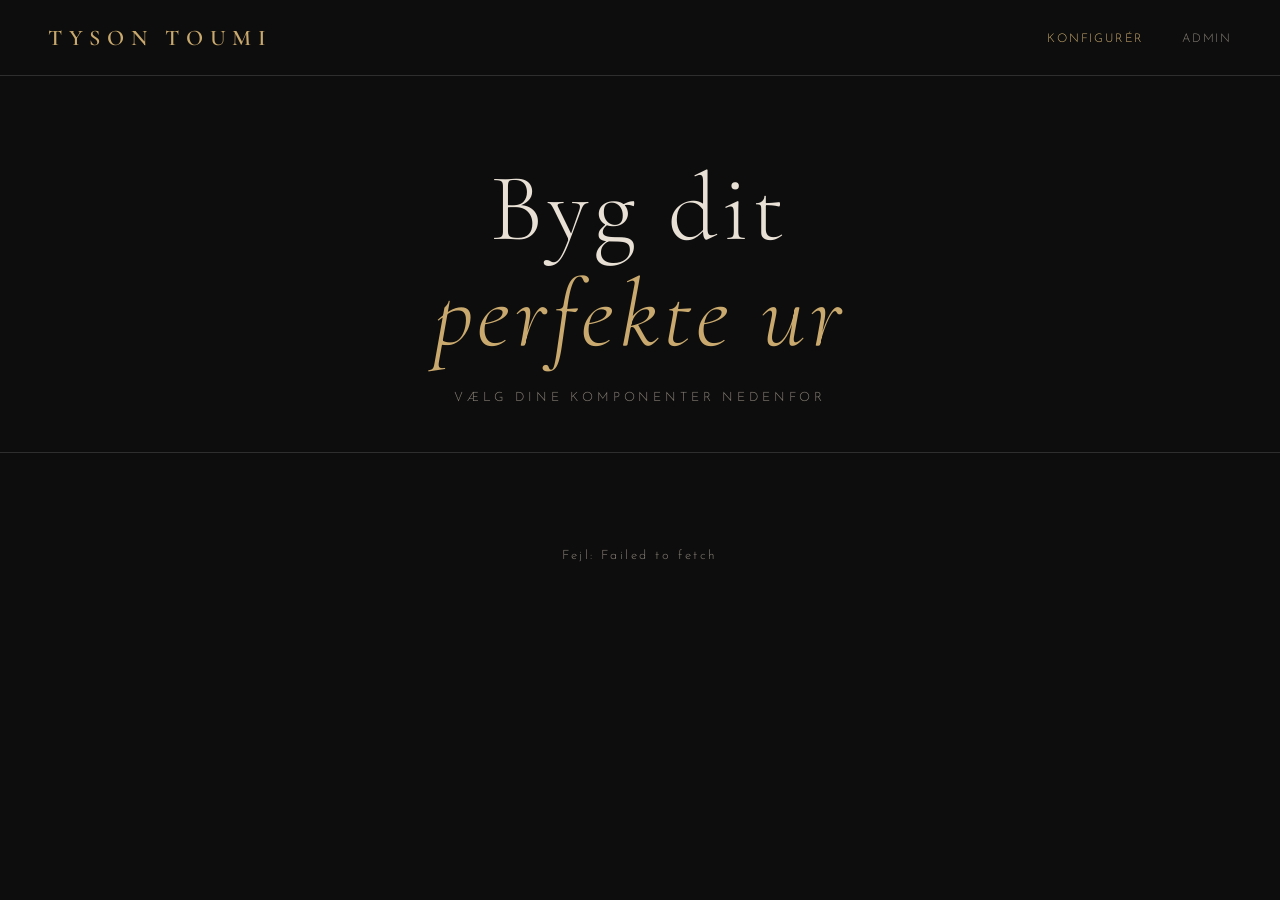
<file: frontend/index.html>
<!DOCTYPE html>
<html lang="da">
<head>
    <meta charset="UTF-8">
    <meta name="viewport" content="width=device-width, initial-scale=1.0">
    <title>Tyson Toumi – Byg dit ur</title>
    <link rel="preconnect" href="https://fonts.googleapis.com">
    <link href="https://fonts.googleapis.com/css2?family=Cormorant+Garamond:ital,wght@0,300;0,400;0,600;1,300&family=Josefin+Sans:wght@200;300;400&display=swap" rel="stylesheet">
    <link rel="stylesheet" href="style.css">
</head>
<body>
    <header class="site-header">
        <div class="logo">TYSON TOUMI</div>
        <nav>
            <a href="index.html" class="active">Konfigurér</a>
            <a href="admin.html">Admin</a>
        </nav>
    </header>

    <main>
        <section class="hero">
            <h1>Byg dit<br><em>perfekte ur</em></h1>
            <p class="subtitle">Vælg dine komponenter nedenfor</p>
        </section>

        <section class="configurator">
            <div id="parts-container">
                <div class="loading">Indlæser komponenter…</div>
            </div>
        </section>

        <section class="order-summary" id="order-summary" style="display:none;">
            <h2>Din konfiguration</h2>
            <div id="selected-parts-list"></div>
            <div class="total-price">
                Total: <span id="total-price">0</span> kr.
            </div>

            <form id="order-form">
                <h3>Dine oplysninger</h3>
                <div class="form-group">
                    <label for="customer-name">Navn *</label>
                    <input type="text" id="customer-name" placeholder="Dit fulde navn" required>
                </div>
                <div class="form-group">
                    <label for="customer-email">Email *</label>
                    <input type="email" id="customer-email" placeholder="din@email.dk" required>
                </div>
                <div class="form-group">
                    <label for="customer-phone">Telefon</label>
                    <input type="tel" id="customer-phone" placeholder="+45 00 00 00 00">
                </div>
                <div class="form-group">
                    <label for="notes">Ønsker / noter</label>
                    <textarea id="notes" rows="3" placeholder="Eventuelle ønsker til dit ur…"></textarea>
                </div>
                <button type="submit" class="btn-primary" id="submit-btn">Bestil mit ur</button>
            </form>
        </section>

        <div id="success-modal" class="modal" style="display:none;">
            <div class="modal-content">
                <div class="checkmark">✓</div>
                <h2>Bestilling modtaget!</h2>
                <p id="success-message"></p>
                <button class="btn-primary" onclick="resetConfigurator()">Konfigurér nyt ur</button>
            </div>
        </div>
    </main>

    <script src="app.js"></script>
</body>
</html>
</file>
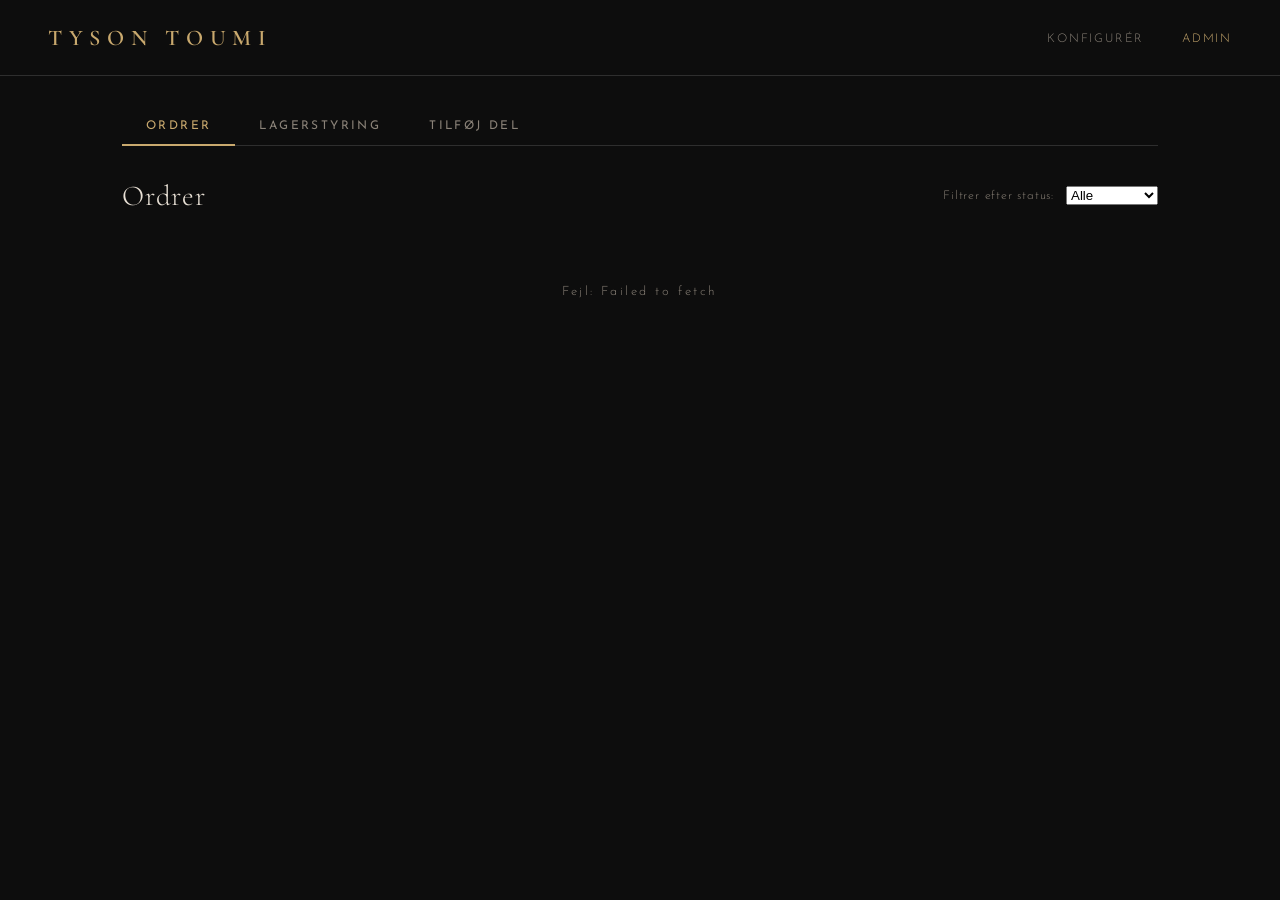
<file: frontend/admin.html>
<!DOCTYPE html>
<html lang="da">
<head>
    <meta charset="UTF-8">
    <meta name="viewport" content="width=device-width, initial-scale=1.0">
    <title>Tyson Toumi – Admin</title>
    <link rel="preconnect" href="https://fonts.googleapis.com">
    <link href="https://fonts.googleapis.com/css2?family=Cormorant+Garamond:ital,wght@0,300;0,400;0,600;1,300&family=Josefin+Sans:wght@200;300;400&display=swap" rel="stylesheet">
    <link rel="stylesheet" href="style.css">
</head>
<body class="admin-page">
    <header class="site-header">
        <div class="logo">TYSON TOUMI</div>
        <nav>
            <a href="index.html">Konfigurér</a>
            <a href="admin.html" class="active">Admin</a>
        </nav>
    </header>

    <main class="admin-main">
        <div class="admin-tabs">
            <button class="tab-btn active" onclick="showTab('orders')">Ordrer</button>
            <button class="tab-btn" onclick="showTab('parts')">Lagerstyring</button>
            <button class="tab-btn" onclick="showTab('add-part')">Tilføj del</button>
        </div>

        <!-- ORDRER -->
        <section id="tab-orders" class="tab-content active">
            <div class="section-header">
                <h2>Ordrer</h2>
                <div class="filter-group">
                    <label>Filtrer efter status:</label>
                    <select id="status-filter" onchange="filterOrders()">
                        <option value="">Alle</option>
                        <option value="RECEIVED">Modtaget</option>
                        <option value="IN_PRODUCTION">I produktion</option>
                        <option value="READY">Klar</option>
                        <option value="DELIVERED">Leveret</option>
                    </select>
                </div>
            </div>
            <div id="orders-list">
                <div class="loading">Indlæser ordrer…</div>
            </div>
        </section>

        <!-- LAGER -->
        <section id="tab-parts" class="tab-content">
            <div class="section-header">
                <h2>Lagerstyring</h2>
            </div>
            <div id="parts-admin-list">
                <div class="loading">Indlæser dele…</div>
            </div>
        </section>

        <!-- TILFØJ DEL -->
        <section id="tab-add-part" class="tab-content">
            <h2>Tilføj ny del</h2>
            <form id="add-part-form">
                <div class="form-group">
                    <label>Navn *</label>
                    <input type="text" id="part-name" required>
                </div>
                <div class="form-group">
                    <label>Kategori *</label>
                    <select id="part-category" required>
                        <option value="">Vælg kategori</option>
                        <option value="DIAL">Urskive (DIAL)</option>
                        <option value="CASE">Urkasse (CASE)</option>
                        <option value="STRAP">Lænke/rem (STRAP)</option>
                        <option value="MECHANISM">Urværk (MECHANISM)</option>
                        <option value="HANDS">Visere (HANDS)</option>
                        <option value="CROWN">Krone (CROWN)</option>
                        <option value="GLASS">Glas (GLASS)</option>
                    </select>
                </div>
                <div class="form-group">
                    <label>Beskrivelse</label>
                    <textarea id="part-description" rows="2"></textarea>
                </div>
                <div class="form-row">
                    <div class="form-group">
                        <label>Pris (kr.) *</label>
                        <input type="number" id="part-price" min="0" step="0.01" required>
                    </div>
                    <div class="form-group">
                        <label>Antal på lager *</label>
                        <input type="number" id="part-stock" min="0" required>
                    </div>
                </div>
                <button type="submit" class="btn-primary">Gem del</button>
                <div id="add-part-feedback" class="feedback"></div>
            </form>
        </section>
    </main>

    <script src="admin.js"></script>
</body>
</html>
</file>
<file: frontend/style.css>
/* ===== TYSON TOUMI – Stylesheet ===== */
/* Æstetik: Luxury watch brand – mørk, raffineret, art deco inspireret */

:root {
    --gold: #c9a96e;
    --gold-light: #e8d5a3;
    --dark: #0d0d0d;
    --dark-2: #1a1a1a;
    --dark-3: #242424;
    --text: #e8e0d5;
    --text-muted: #8a8278;
    --border: #2e2e2e;
    --success: #4a7c59;
    --error: #8b2e2e;
}

* {
    margin: 0;
    padding: 0;
    box-sizing: border-box;
}

body {
    background: var(--dark);
    color: var(--text);
    font-family: 'Josefin Sans', sans-serif;
    font-weight: 300;
    letter-spacing: 0.05em;
    min-height: 100vh;
}

/* ===== HEADER ===== */
.site-header {
    display: flex;
    justify-content: space-between;
    align-items: center;
    padding: 1.5rem 3rem;
    border-bottom: 1px solid var(--border);
    position: sticky;
    top: 0;
    background: var(--dark);
    z-index: 100;
}

.logo {
    font-family: 'Cormorant Garamond', serif;
    font-size: 1.4rem;
    font-weight: 600;
    letter-spacing: 0.3em;
    color: var(--gold);
}

nav a {
    color: var(--text-muted);
    text-decoration: none;
    letter-spacing: 0.15em;
    font-size: 0.75rem;
    text-transform: uppercase;
    margin-left: 2rem;
    transition: color 0.2s;
}

nav a:hover, nav a.active {
    color: var(--gold);
}

/* ===== HERO ===== */
.hero {
    text-align: center;
    padding: 5rem 2rem 3rem;
    border-bottom: 1px solid var(--border);
}

.hero h1 {
    font-family: 'Cormorant Garamond', serif;
    font-size: clamp(3rem, 8vw, 6rem);
    font-weight: 300;
    line-height: 1.1;
    letter-spacing: 0.05em;
}

.hero h1 em {
    font-style: italic;
    color: var(--gold);
}

.subtitle {
    margin-top: 1.5rem;
    color: var(--text-muted);
    font-size: 0.8rem;
    letter-spacing: 0.3em;
    text-transform: uppercase;
}

/* ===== CONFIGURATOR ===== */
.configurator {
    max-width: 1100px;
    margin: 0 auto;
    padding: 3rem 2rem;
}

.category-section {
    margin-bottom: 3rem;
    animation: fadeIn 0.4s ease both;
}

@keyframes fadeIn {
    from { opacity: 0; transform: translateY(10px); }
    to { opacity: 1; transform: translateY(0); }
}

.category-title {
    font-family: 'Cormorant Garamond', serif;
    font-size: 0.9rem;
    letter-spacing: 0.4em;
    text-transform: uppercase;
    color: var(--gold);
    margin-bottom: 1rem;
    padding-bottom: 0.5rem;
    border-bottom: 1px solid var(--border);
}

.parts-grid {
    display: grid;
    grid-template-columns: repeat(auto-fill, minmax(200px, 1fr));
    gap: 1rem;
}

.part-card {
    background: var(--dark-2);
    border: 1px solid var(--border);
    padding: 1.25rem;
    cursor: pointer;
    transition: all 0.2s ease;
    position: relative;
}

.part-card:hover {
    border-color: var(--gold);
    background: var(--dark-3);
}

.part-card.selected {
    border-color: var(--gold);
    background: var(--dark-3);
}

.part-card.selected::after {
    content: '✓';
    position: absolute;
    top: 0.75rem;
    right: 0.75rem;
    color: var(--gold);
    font-size: 0.9rem;
}

.part-name {
    font-size: 0.85rem;
    margin-bottom: 0.4rem;
    color: var(--text);
}

.part-description {
    font-size: 0.7rem;
    color: var(--text-muted);
    margin-bottom: 0.75rem;
    line-height: 1.5;
}

.part-price {
    font-family: 'Cormorant Garamond', serif;
    font-size: 1rem;
    color: var(--gold-light);
}

.part-stock-low {
    font-size: 0.65rem;
    color: #c9a96e80;
    margin-top: 0.3rem;
}

/* ===== ORDER SUMMARY ===== */
.order-summary {
    max-width: 700px;
    margin: 0 auto;
    padding: 2rem 2rem 4rem;
    border-top: 1px solid var(--border);
    animation: fadeIn 0.4s ease;
}

.order-summary h2 {
    font-family: 'Cormorant Garamond', serif;
    font-size: 2rem;
    font-weight: 300;
    margin-bottom: 1.5rem;
    color: var(--gold-light);
}

#selected-parts-list {
    margin-bottom: 1.5rem;
}

.selected-part-row {
    display: flex;
    justify-content: space-between;
    padding: 0.6rem 0;
    border-bottom: 1px solid var(--border);
    font-size: 0.8rem;
}

.selected-part-row span:last-child {
    color: var(--gold-light);
    font-family: 'Cormorant Garamond', serif;
}

.total-price {
    text-align: right;
    font-family: 'Cormorant Garamond', serif;
    font-size: 1.5rem;
    color: var(--gold);
    margin: 1rem 0 2rem;
}

/* ===== FORM ===== */
.order-summary h3, #add-part-form h3 {
    font-family: 'Cormorant Garamond', serif;
    font-size: 1.4rem;
    font-weight: 300;
    margin-bottom: 1.5rem;
    letter-spacing: 0.1em;
}

.form-group {
    margin-bottom: 1.25rem;
}

.form-group label {
    display: block;
    font-size: 0.7rem;
    letter-spacing: 0.2em;
    text-transform: uppercase;
    color: var(--text-muted);
    margin-bottom: 0.4rem;
}

.form-group input,
.form-group textarea,
.form-group select {
    width: 100%;
    background: var(--dark-2);
    border: 1px solid var(--border);
    color: var(--text);
    padding: 0.75rem 1rem;
    font-family: 'Josefin Sans', sans-serif;
    font-weight: 300;
    font-size: 0.85rem;
    letter-spacing: 0.05em;
    outline: none;
    transition: border-color 0.2s;
}

.form-group input:focus,
.form-group textarea:focus,
.form-group select:focus {
    border-color: var(--gold);
}

.form-group select option {
    background: var(--dark-2);
}

.form-row {
    display: grid;
    grid-template-columns: 1fr 1fr;
    gap: 1rem;
}

.btn-primary {
    background: var(--gold);
    color: var(--dark);
    border: none;
    padding: 1rem 2.5rem;
    font-family: 'Josefin Sans', sans-serif;
    font-size: 0.75rem;
    letter-spacing: 0.3em;
    text-transform: uppercase;
    cursor: pointer;
    transition: all 0.2s ease;
    width: 100%;
    margin-top: 0.5rem;
}

.btn-primary:hover {
    background: var(--gold-light);
}

.btn-primary:disabled {
    opacity: 0.5;
    cursor: not-allowed;
}

/* ===== MODAL ===== */
.modal {
    position: fixed;
    inset: 0;
    background: rgba(0,0,0,0.85);
    display: flex;
    align-items: center;
    justify-content: center;
    z-index: 1000;
}

.modal-content {
    background: var(--dark-2);
    border: 1px solid var(--gold);
    padding: 3rem;
    max-width: 450px;
    text-align: center;
    animation: fadeIn 0.3s ease;
}

.checkmark {
    font-size: 3rem;
    color: var(--gold);
    margin-bottom: 1rem;
}

.modal-content h2 {
    font-family: 'Cormorant Garamond', serif;
    font-size: 2rem;
    font-weight: 300;
    margin-bottom: 1rem;
}

.modal-content p {
    color: var(--text-muted);
    font-size: 0.85rem;
    margin-bottom: 2rem;
    line-height: 1.6;
}

/* ===== ADMIN ===== */
.admin-main {
    max-width: 1100px;
    margin: 0 auto;
    padding: 2rem;
}

.admin-tabs {
    display: flex;
    gap: 0;
    border-bottom: 1px solid var(--border);
    margin-bottom: 2rem;
}

.tab-btn {
    background: none;
    border: none;
    border-bottom: 2px solid transparent;
    padding: 0.75rem 1.5rem;
    color: var(--text-muted);
    font-family: 'Josefin Sans', sans-serif;
    font-size: 0.75rem;
    letter-spacing: 0.2em;
    text-transform: uppercase;
    cursor: pointer;
    transition: all 0.2s;
    margin-bottom: -1px;
}

.tab-btn.active {
    color: var(--gold);
    border-bottom-color: var(--gold);
}

.tab-content {
    display: none;
}

.tab-content.active {
    display: block;
    animation: fadeIn 0.3s ease;
}

.section-header {
    display: flex;
    justify-content: space-between;
    align-items: center;
    margin-bottom: 1.5rem;
}

.section-header h2 {
    font-family: 'Cormorant Garamond', serif;
    font-size: 1.8rem;
    font-weight: 300;
}

.filter-group {
    display: flex;
    align-items: center;
    gap: 0.75rem;
    font-size: 0.75rem;
    color: var(--text-muted);
}

/* ===== ORDER CARDS (admin) ===== */
.order-card {
    background: var(--dark-2);
    border: 1px solid var(--border);
    padding: 1.5rem;
    margin-bottom: 1rem;
    transition: border-color 0.2s;
}

.order-card:hover {
    border-color: var(--gold);
}

.order-card-header {
    display: flex;
    justify-content: space-between;
    align-items: flex-start;
    margin-bottom: 0.75rem;
}

.order-id {
    font-family: 'Cormorant Garamond', serif;
    font-size: 1.2rem;
    color: var(--gold-light);
}

.order-date {
    font-size: 0.7rem;
    color: var(--text-muted);
}

.order-customer {
    font-size: 0.8rem;
    margin-bottom: 0.5rem;
}

.order-items-list {
    font-size: 0.75rem;
    color: var(--text-muted);
    margin-bottom: 0.75rem;
    line-height: 1.8;
}

.order-footer {
    display: flex;
    justify-content: space-between;
    align-items: center;
}

.order-price {
    font-family: 'Cormorant Garamond', serif;
    font-size: 1.1rem;
    color: var(--gold);
}

.status-badge {
    padding: 0.3rem 0.75rem;
    font-size: 0.65rem;
    letter-spacing: 0.2em;
    text-transform: uppercase;
    border: 1px solid;
}

.status-RECEIVED { border-color: #5c8a9e; color: #5c8a9e; }
.status-IN_PRODUCTION { border-color: #c9a96e; color: #c9a96e; }
.status-READY { border-color: #4a7c59; color: #4a7c59; }
.status-DELIVERED { border-color: #555; color: #555; }

.status-select {
    background: var(--dark-3);
    border: 1px solid var(--border);
    color: var(--text);
    padding: 0.3rem 0.5rem;
    font-size: 0.75rem;
    font-family: 'Josefin Sans', sans-serif;
    cursor: pointer;
}

/* ===== PARTS ADMIN TABLE ===== */
.parts-table {
    width: 100%;
    border-collapse: collapse;
    font-size: 0.8rem;
}

.parts-table th {
    text-align: left;
    padding: 0.75rem 1rem;
    color: var(--text-muted);
    font-weight: 300;
    letter-spacing: 0.15em;
    font-size: 0.7rem;
    text-transform: uppercase;
    border-bottom: 1px solid var(--border);
}

.parts-table td {
    padding: 0.75rem 1rem;
    border-bottom: 1px solid var(--border);
    vertical-align: middle;
}

.parts-table tr:hover td {
    background: var(--dark-2);
}

.stock-input {
    width: 70px;
    background: var(--dark-3);
    border: 1px solid var(--border);
    color: var(--text);
    padding: 0.3rem 0.5rem;
    text-align: center;
    font-family: 'Josefin Sans', sans-serif;
}

.btn-small {
    background: none;
    border: 1px solid var(--gold);
    color: var(--gold);
    padding: 0.3rem 0.75rem;
    font-size: 0.65rem;
    letter-spacing: 0.15em;
    text-transform: uppercase;
    cursor: pointer;
    font-family: 'Josefin Sans', sans-serif;
    transition: all 0.2s;
}

.btn-small:hover {
    background: var(--gold);
    color: var(--dark);
}

.btn-delete {
    border-color: var(--error);
    color: var(--error);
    margin-left: 0.5rem;
}

.btn-delete:hover {
    background: var(--error);
    color: var(--text);
}

/* ===== MISC ===== */
.loading {
    text-align: center;
    color: var(--text-muted);
    padding: 3rem;
    font-size: 0.8rem;
    letter-spacing: 0.2em;
}

.feedback {
    margin-top: 1rem;
    font-size: 0.8rem;
    padding: 0.75rem;
    display: none;
}

.feedback.success {
    display: block;
    background: rgba(74, 124, 89, 0.2);
    border: 1px solid var(--success);
    color: #6ab57e;
}

.feedback.error {
    display: block;
    background: rgba(139, 46, 46, 0.2);
    border: 1px solid var(--error);
    color: #e07070;
}

.stock-low { color: #c9896e; }
.stock-ok { color: #4a7c59; }
</file>
